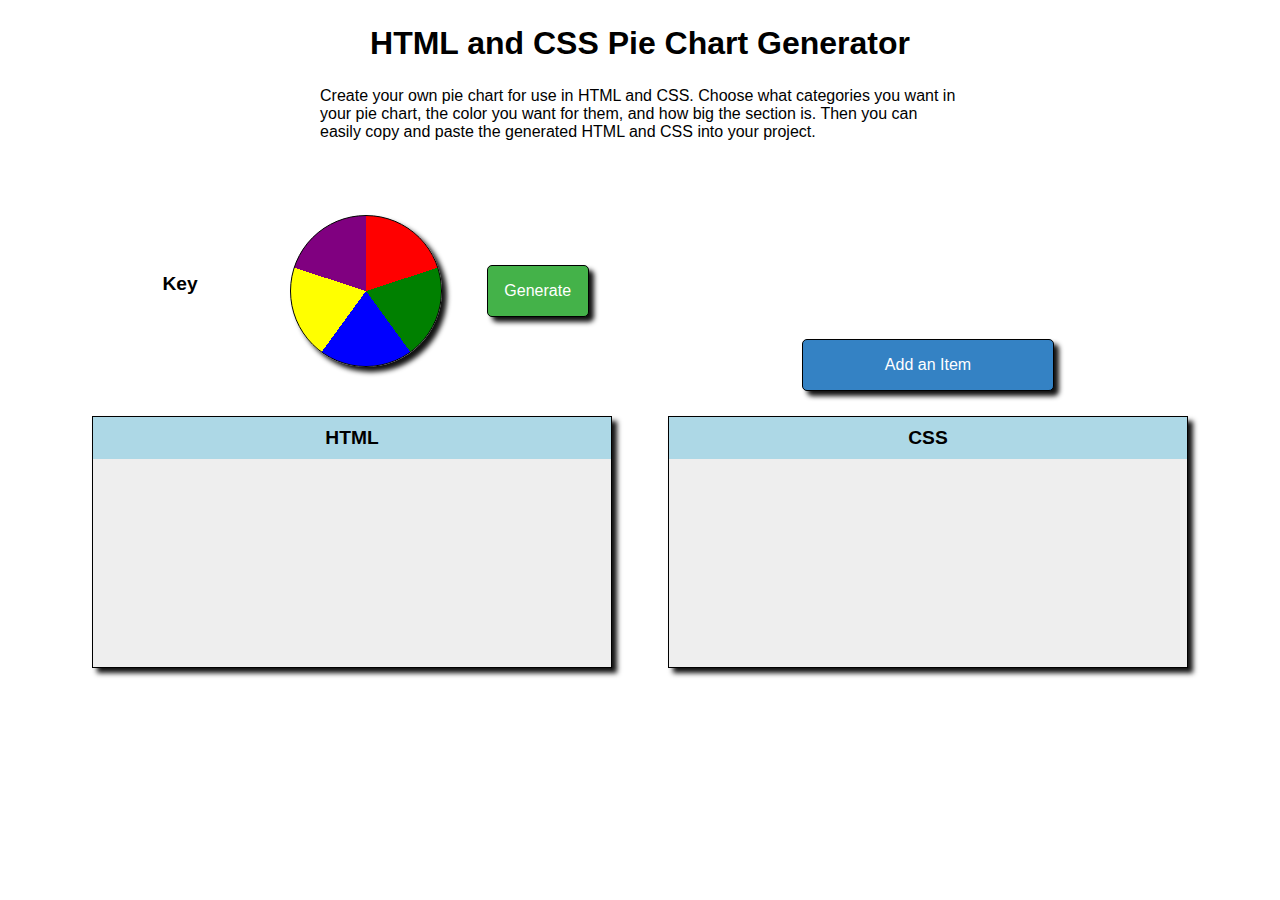
<file: index.html>
<!DOCTYPE html>
<html lang="en">
  <head>
    <meta charset="UTF-8" />
    <meta name="viewport" content="width=device-width, initial-scale=1.0" />
    <meta http-equiv="X-UA-Compatible" content="ie=edge" />
    <title>Pie Chart Generator</title>
    <link rel="stylesheet" href="styles.css" />
  </head>
  <body>
    <header>
      <h1>HTML and CSS Pie Chart Generator</h1>
      <p>
        Create your own pie chart for use in HTML and CSS. Choose what
        categories you want in your pie chart, the color you want for them, and
        how big the section is. Then you can easily copy and paste the generated
        HTML and CSS into your project.
      </p>
    </header>

    <div class="container">
      <div class="pie-chart">
        <div class="key">
          <p>Key</p>
          <ul id="keyList"></ul>
        </div>
        <div id="pie-preview"></div>
        <a id="generate" onclick="generate()">Generate</a>
      </div>
      <div class="textboxes">
        <form id="form-box"></form>
        <a onclick="add()" class="add">Add an Item</a>
      </div>
      <div class="preview">
        <p>HTML</p>
        <div id="html-preview" class="code-preview"></div>
      </div>
      <div class="preview">
        <p>CSS</p>
        <div id="css-preview" class="code-preview"></div>
      </div>
    </div>
    <script src="index.js"></script>
  </body>
</html>
</file>
<file: styles.css>
@import url("https://fonts.googleapis.com/css?family=Source+Code+Pro&display=swap");

* {
  margin: 0;
  padding: 0;
  font-family: Arial, Helvetica, sans-serif;
}

header h1 {
  text-align: center;
  margin: 25px 0 25px 0;
}
header p {
  width: 50%;
  margin: 0 auto 25px auto;
}

.container {
  display: flex;
  align-items: center;
  justify-content: space-around;
  flex-wrap: wrap;
  width: 90%;
  margin: 0 auto;
}

.pie-chart,
.textboxes,
.preview {
  width: 45%;
  height: 250px;
}

.pie-chart {
  display: flex;
  justify-content: space-around;
  align-items: center;
}
.key {
  width: 25%;
}
.key p {
  text-align: center;
  margin-bottom: 15px;
  font-weight: bold;
  font-size: 1.2rem;
}
.key ul {
  list-style: none;
  max-height: 200px;
  overflow-y: auto;
  text-align: center;
  width: 150px;
  margin: 0 auto;
}
.key ul li {
  padding: 10px;
  position: relative;
}
#item1-key {
  background: #db050d;
  color: white;
}
#pie-preview {
  width: 150px;
  height: 150px;
  border-radius: 50%;
  border: solid 1px black;
  background: conic-gradient(
    red 0% 20%,
    green 20% 40%,
    blue 40% 60%,
    yellow 60% 80%,
    purple 80% 100%
  );
  box-shadow: 5px 5px 5px #111;
}
.pie-chart a {
  background: #44b249;
  color: white;
  height: 50px;
  width: 100px;
  text-align: center;
  line-height: 50px;
  border: solid 1px black;
  box-shadow: 5px 5px 5px #111;
  cursor: pointer;
  transition: all 0.2s ease;
  user-select: none;
  border-radius: 5px;
}
a:active {
  transform: translateY(5px);
  box-shadow: 1px 1px 3px #111;
}
.pieceName input,
.piecePercent input {
  margin-bottom: 15px;
  width: 250px;
}
.pieceName label,
.piecePercent label {
  margin-right: 10px;
}
.textboxes div div {
  display: flex;
  flex-direction: column;
  align-items: flex-start;
  justify-content: space-around;
}

.preview {
  background: #eee;
  box-shadow: 5px 5px 5px #111;
  border: solid 1px black;
}
.preview p {
  background: lightblue;
  text-align: center;
  padding: 10px 0;
  font-size: 1.2rem;
  font-weight: bold;
  user-select: none;
}
.code-preview {
  overflow-y: scroll;
  height: calc(100% - 75px);
  padding: 15px;
}
#form-box {
  display: flex;
  justify-content: flex-start;
  overflow-y: auto;
  flex-direction: column;
  width: 100%;
  height: 65%;
}
.item {
  display: flex;
  justify-content: space-between;
  align-items: center;
  width: 90%;
  margin: 0 auto 15px auto;
}
.remove {
  background: #e63a58;
  color: white;
  width: 25px;
  height: 25px;
  border-radius: 5px;
  text-align: center;
  line-height: 25px;
  border: solid 1px black;
  box-shadow: 3px 3px 3px #111;
  user-select: none;
  transition: all 0.2s ease;
}
.textboxes {
  display: flex;
  justify-content: space-between;
  align-content: center;
  flex-direction: column;
}
.add {
  background: #3482c4;
  color: white;
  width: 250px;
  height: 50px;
  border-radius: 5px;
  text-align: center;
  line-height: 50px;
  margin: 0 auto 25px auto;
  border: solid 1px black;
  box-shadow: 5px 5px 5px #111;
  user-select: none;
  transition: all 0.2s ease;
}
</file>
